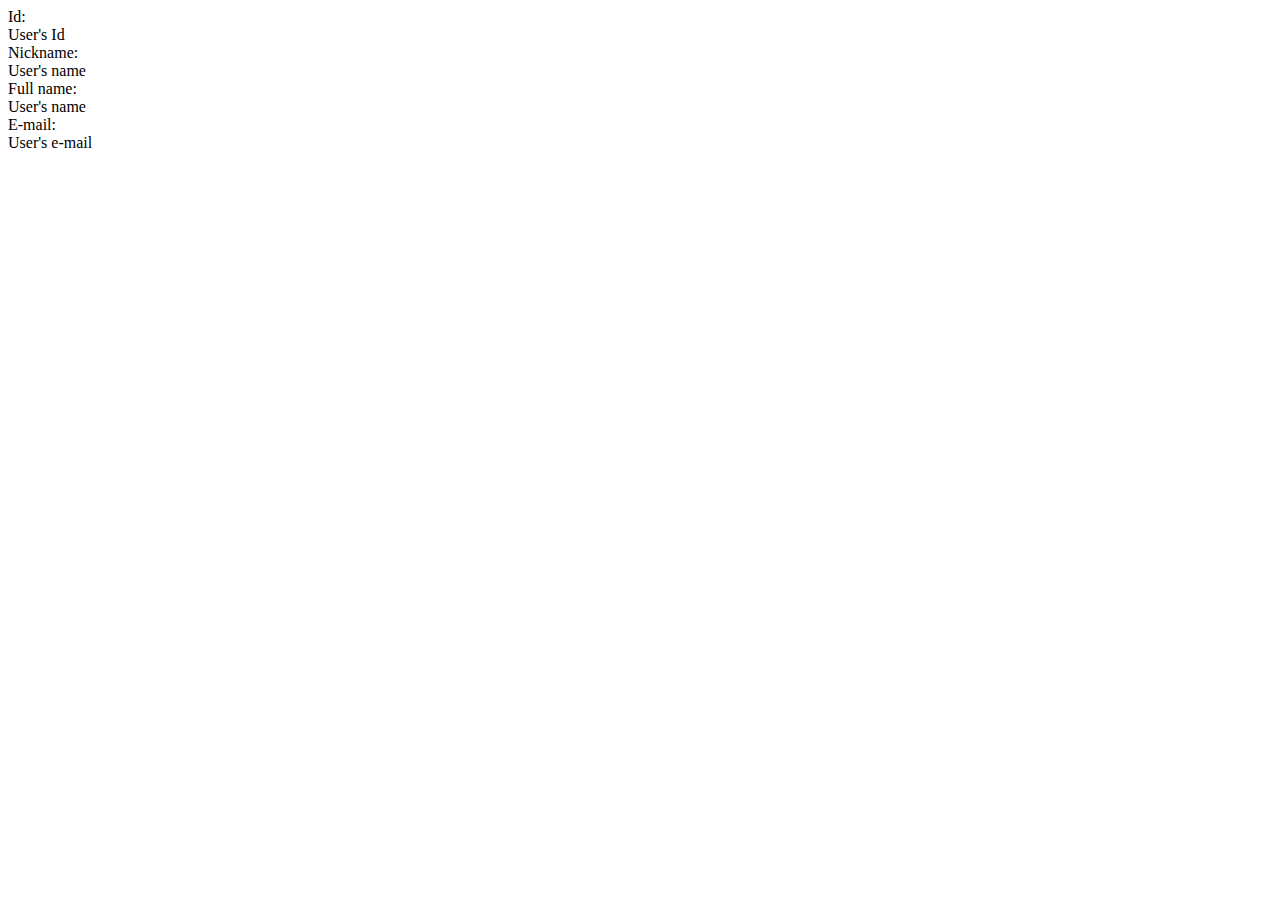
<file: src/main/resources/templates/index.html>
<!DOCTYPE html>
<html lang="en" xmlns:th="http://www.thymeleaf.org">
<head>
    <meta charset="UTF-8">
    <title>Index page</title>
</head>
<body>
Id: <div th:text="${user.getId()}">User's Id</div>
Nickname: <div th:text="${user.getUserName()}">User's name</div>
Full name: <div th:text="${user.getFullName()}">User's name</div>
E-mail: <div th:text="${user.getEmail()}">User's e-mail</div>

</body>
</html>
</file>
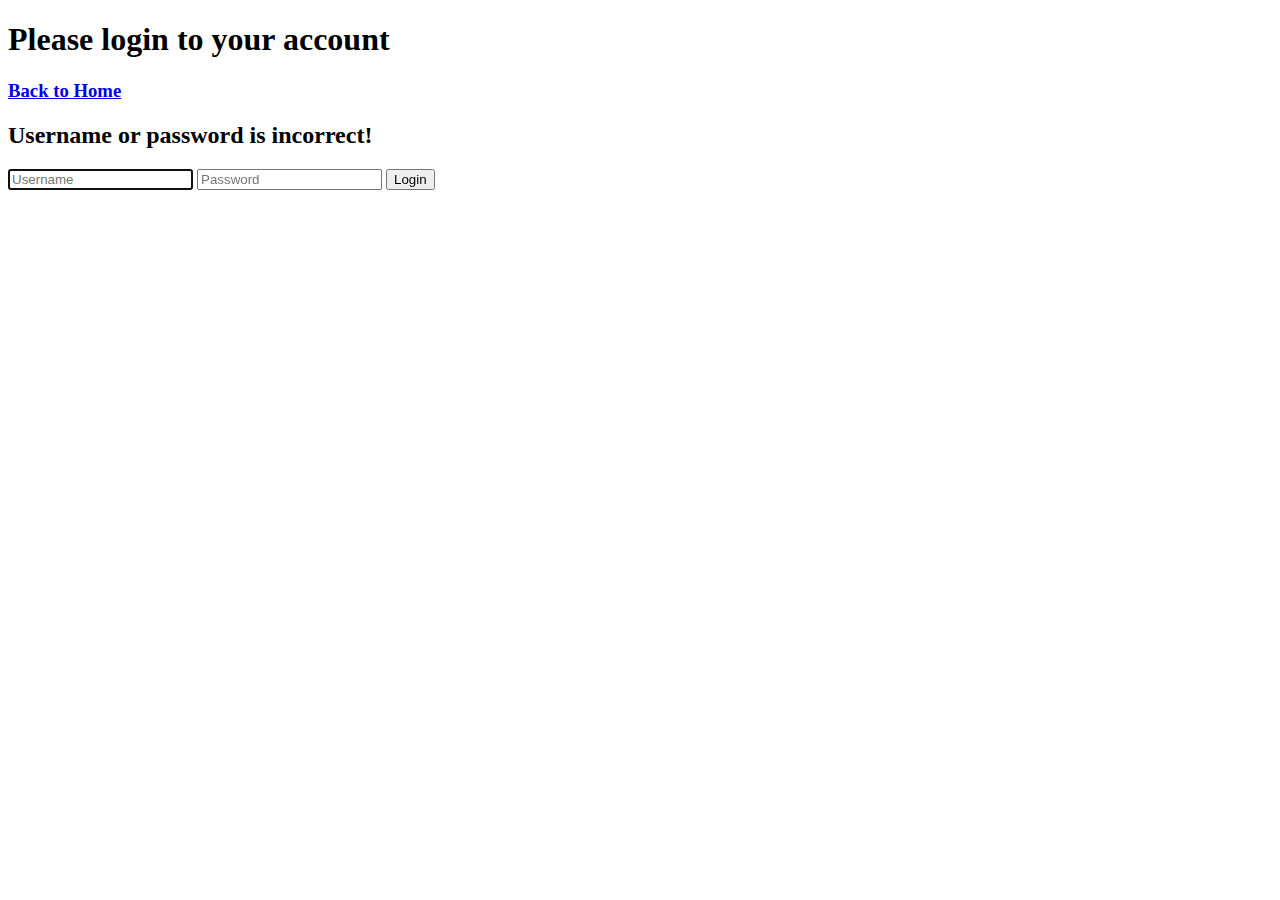
<file: src/main/resources/templates/login.html>
<!DOCTYPE html>
<html xmlns:th="http://www.thymeleaf.org" lang="en" xmlns="http://www.w3.org/1999/xhtml">
<head>
    <meta charset="utf-8"/>
    <meta name="author" content="login"/>
    <title>EventPlannerLogin</title>
</head>
<body>

<div th:if="${login}" class="container">
    <form class="form-signin" action="/user/login" method="post">
        <div class="jumbotron text-center">
            <h1 class="form-signin-heading">Please login to your account</h1>
            <a href="/"><h3>Back to Home</h3></a>
            <div th:if="${incorrect}" class="alert alert-danger">
                <h2>Username or password is incorrect!</h2>
            </div>
        </div>
        <div class="well well-sm form-group">
            <input type="text" class="form-control" name="username" placeholder="Username" required=""
                   autofocus=""/>
            <input type="password" class="form-control" name="password" placeholder="Password" required=""/>
            <button class="btn btn-lg btn-default btn-block" type="submit">Login</button>
        </div>
    </form>
</div>
</body>
</html>
</file>
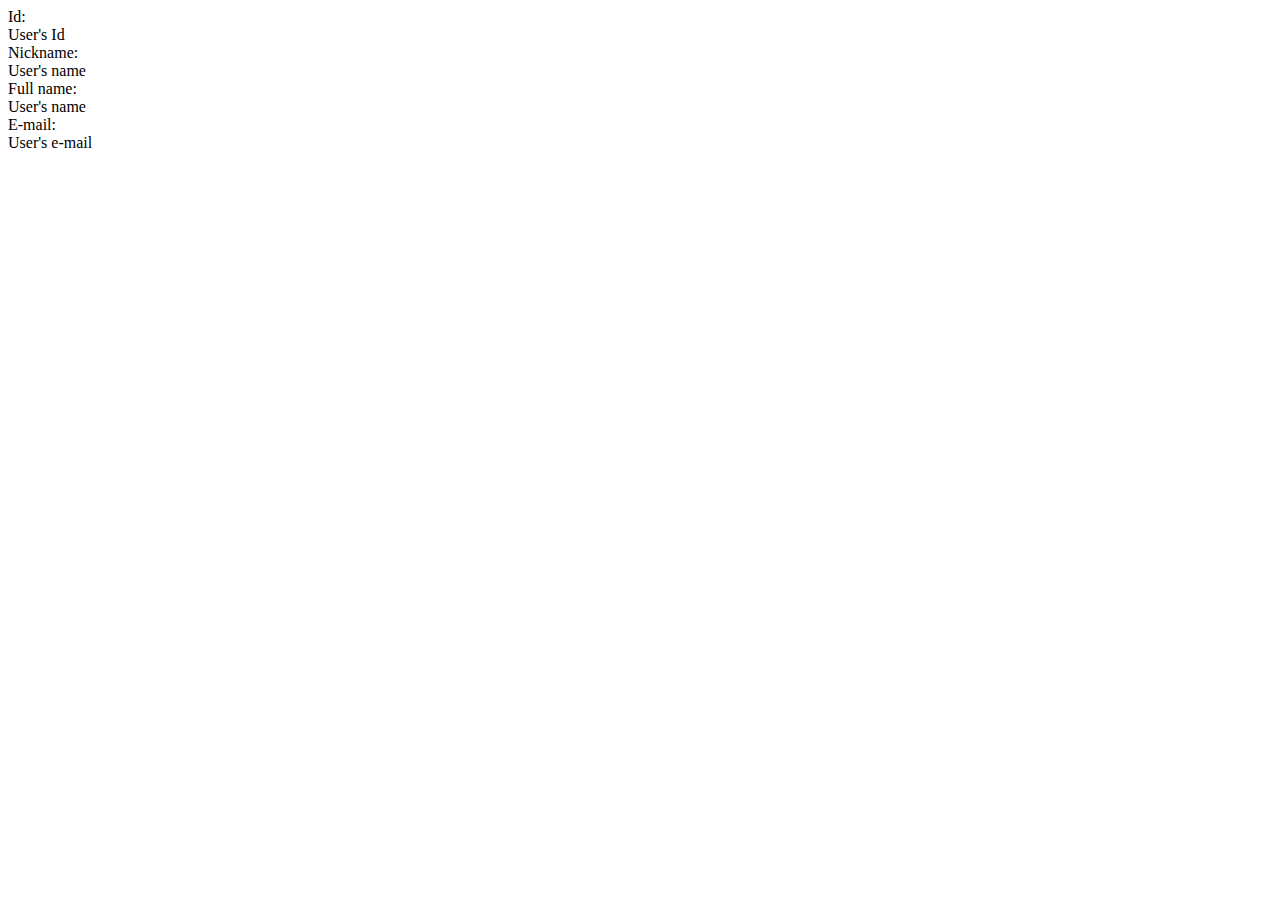
<file: src/main/resources/templates/user.html>
<!DOCTYPE html>
<html lang="en" xmlns:th="http://www.thymeleaf.org">
<head>
    <meta charset="UTF-8">
    <title>Index page</title>
</head>
<body>
Id: <div th:text="${user.getId()}">User's Id</div>
Nickname: <div th:text="${user.getUserName()}">User's name</div>
Full name: <div th:text="${user.getFullName()}">User's name</div>
E-mail: <div th:text="${user.getEmail()}">User's e-mail</div>

</body>
</html>
</file>
